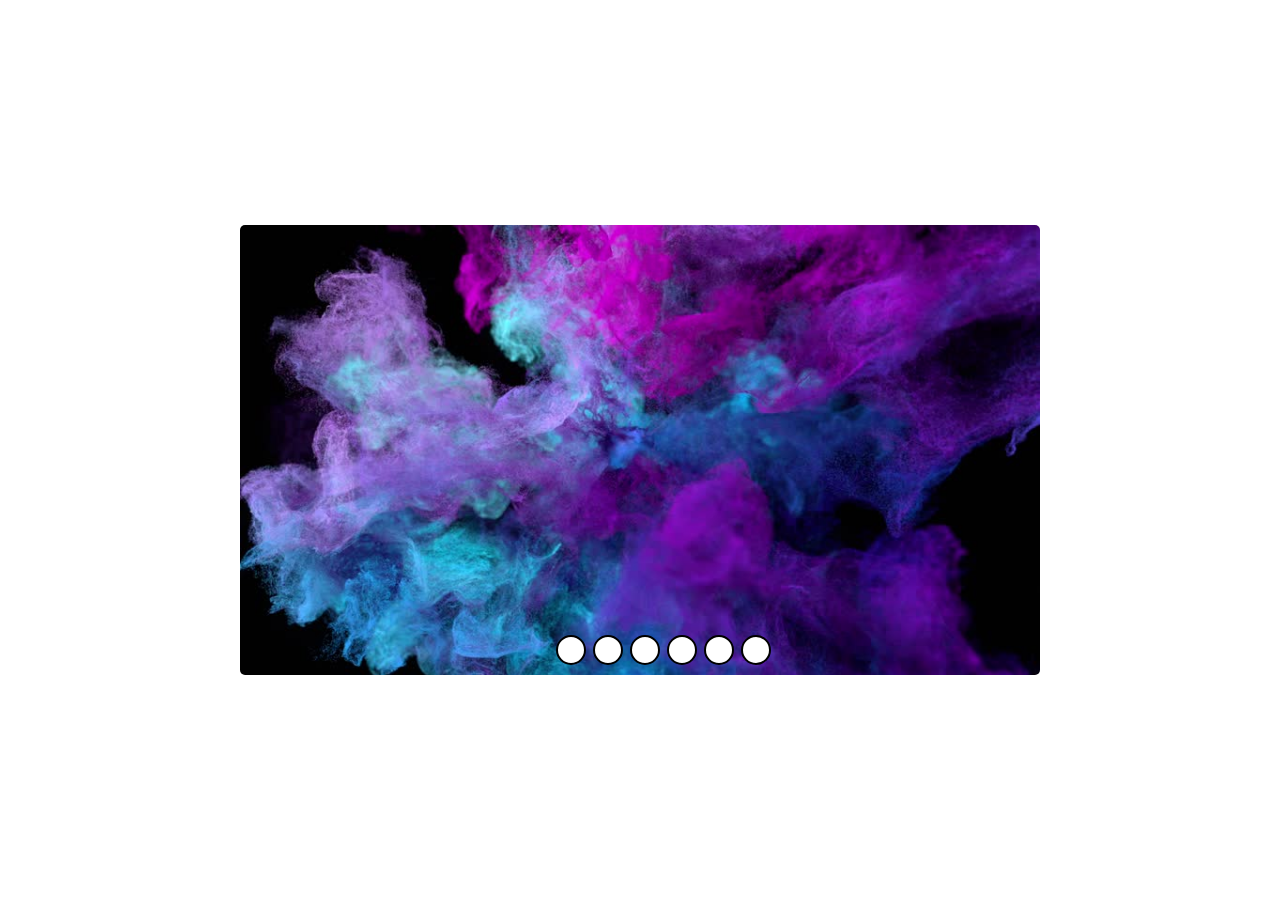
<file: slider-1/index.html>
<!DOCTYPE html>
<html lang="en">
<head>
    <meta charset="UTF-8">
    <meta name="viewport" content="width=device-width, initial-scale=1.0">
    <title>Slider</title>
    <link rel="stylesheet" href="styles.css">
</head>
<body>
    <div class="container">
        <div class="slides">
            <input type="radio" name="rName" id="r1" checked>
            <input type="radio" name="rName" id="r2">
            <input type="radio" name="rName" id="r3">
            <input type="radio" name="rName" id="r4">
            <input type="radio" name="rName" id="r5">
            <input type="radio" name="rName" id="r6">
            <div class="slide box1">
                <img src="1.jpg" alt="image 1" class="i1">
            </div>
            <div class="slide">
                <img src="2.jpg" alt="image 2" class="i2">
            </div>
            <div class="slide">
                <img src="3.jpg" alt="image 3" class="i3">
            </div>
            <div class="slide">
                <img src="4.jpg" alt="image 4" class="i4">
            </div>
            <div class="slide">
                <img src="5.jpg" alt="image 5" class="i5">
            </div>
            <div class="slide">
                <img src="6.jpg" alt="image 6" class="i6">
            </div>
        </div>
        <div class="nav">
            <label for="r1" class="nvbar"></label>
            <label for="r2" class="nvbar"></label>
            <label for="r3" class="nvbar"></label>
            <label for="r4" class="nvbar"></label>
            <label for="r5" class="nvbar"></label>
            <label for="r6" class="nvbar"></label>
        </div>
    </div>
</body>
</html>
</file>
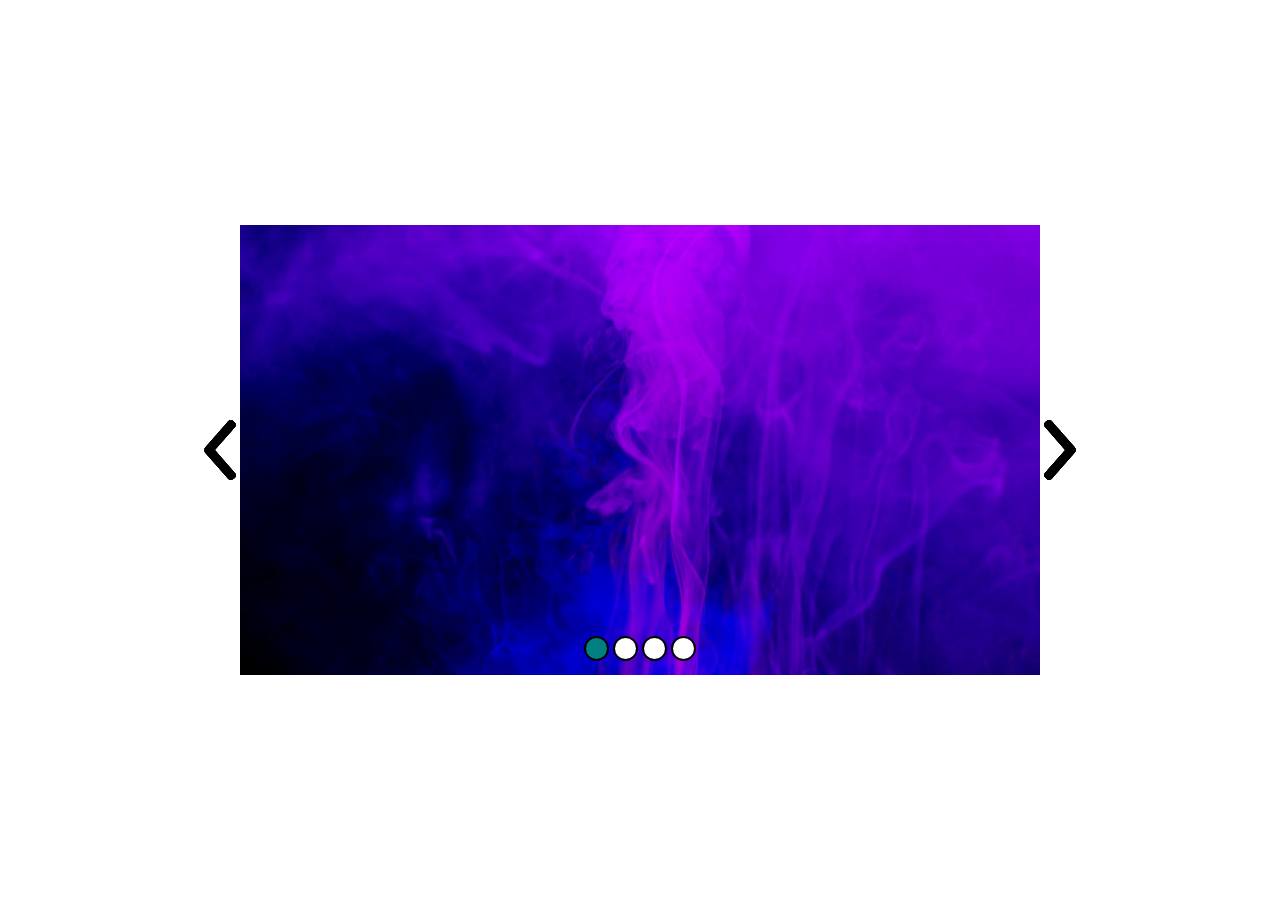
<file: slider-2/index.html>
<!DOCTYPE html>
<html lang="en">
<head>
    <meta charset="UTF-8">
    <meta name="viewport" content="width=device-width, initial-scale=1.0">
    <title>Slider</title>
    <link rel="stylesheet" href="styles.css">
</head>
<body>
    <div class="container select">
        <input type="radio" name="rName" id="r1" checked>
        <input type="radio" name="rName" id="r2">
        <input type="radio" name="rName" id="r3">
        <input type="radio" name="rName" id="r4">
        <div class="slide" id="s1">
            <img src="1.jpg" alt="image 1">
            <label for="r4" class="pre"></label>
            <label for="r2" class="next"></label>
        </div>
        <div class="slide" id="s2">
            <img src="2.jpg" alt="image 2">
            <label for="r1" class="pre"></label>
            <label for="r3" class="next"></label>
        </div>
        <div class="slide" id="s3">
            <img src="3.jpg" alt="image 3">
            <label for="r2" class="pre"></label>
            <label for="r4" class="next"></label>
        </div>
        <div class="slide" id="s4">
            <img src="4.jpg" alt="image 4">
            <label for="r3" class="pre"></label>
            <label for="r1" class="next"></label>
        </div>
        <div class="nav">
            <label for="r1" class="bar" id="l1"></label>
            <label for="r2" class="bar" id="l2"></label>
            <label for="r3" class="bar" id="l3"></label>
            <label for="r4" class="bar" id="l4"></label>
        </div>
    </div>
</body>
</html>
</file>
<file: slider-1/styles.css>
*{
    margin: 0;
    padding: 0;
    box-sizing: border-box;
}
body{
    min-height: 100vh;
    display: flex;
    justify-content: center;
    align-items: center;
}
.container{
    width: 800px;
    height: 450px;
    position: relative;
    border-radius: 5px;
    overflow: hidden;
}
.container .slides{
    width: 600%;
    height: 100%;
    display: flex;
}
.container .slides .slide{
    width: 16.666%;
    width: calc(100% / 6);
    height: 100%;
}
.container img{
    display: block;
    max-width: 800px;
    width: 100%;
    object-fit: cover;
    filter: blur(5px);
    transform: scale(0.85) rotate(20deg);
    transition: filter 1s linear, transform 1s linear;
}
.container .i3, .container .i6{
    transform: scale(0.7) rotate(-40deg);
}
input[type="radio"]{
    position: absolute;
    visibility: hidden;
}
.nav{
    position: absolute;
    bottom: 10px;
    left: 20px;
    display: flex;
    width: 100%;
    justify-content: center;
}
.nav .nvbar{
    width: 30px;
    height: 30px;
    border: 2px solid;
    margin-left: 7px;
    border-radius: 50%;
    cursor: pointer;
    background: white;
}
.nav .nvbar:hover{
    background: rgb(46, 46, 46);
}
#r1:checked ~ .box1{
    margin-left: 0;
}
#r1:checked ~ .slide .i1{
    filter: blur(0);
    transform: scale(1);
}
#r2:checked ~ .box1{
    margin-left: -16.666%;
    margin-left: calc(100% / -6);
}
#r2:checked ~ .slide .i2{
    filter: blur(0);
    transform: scale(1);
}
#r3:checked ~ .box1{
    margin-left: -33.333%;
    margin-left: calc(200% / -6);
}
#r3:checked ~ .slide .i3{
    filter: blur(0);
    transform: scale(1);
}
#r4:checked ~ .box1{
    margin-left: -49.9999%;
    margin-left: calc(300% / -6);
}
#r4:checked ~ .slide .i4{
    filter: blur(0);
    transform: scale(1);
}
#r5:checked ~ .box1{
    margin-left: -66.6666%;
    margin-left: calc(400% / -6);
}
#r5:checked ~ .slide .i5{
    filter: blur(0);
    transform: scale(1);
}
#r6:checked ~ .box1{
    margin-left: -83.333%;
    margin-left: calc(500% / -6);
}
#r6:checked ~ .slide .i6{
    filter: blur(0);
    transform: scale(1);
}
</file>
<file: slider-2/styles.css>
*{
    margin: 0;
    padding: 0;
    box-sizing: border-box;
}
body{
    width: 100%;
    min-height: 100vh;
    display: flex;
    justify-content: center;
    align-items: center;
}
.container{
    max-width: 800px;
    width: 100%;
    height: 450px;
    position: relative;
}
.container .slide{
    width: 100%;
    height: 100%;
    position: absolute;
    z-index: -1;
}
.container .slide img{
    display: block;
    max-width: 800px;
    width: 100%;
    height: 100%;
    object-fit: cover;
}
.pre, .next{
    width: 5%;
    background-color: aqua;
    height: 100%;
    position: absolute;
    top: 0;
    z-index: 99;
}
.pre{
    right: 100%;
    background: url(./next.svg) no-repeat center;
    transform: rotate(180deg) scale(0.8);
}
.next{
    left: 100%;
    background: url(./next.svg) no-repeat center;
    transform: scale(0.8);
}
#r1:checked ~ #s1, #r2:checked ~ #s2,
#r3:checked ~ #s3, #r4:checked ~ #s4{
    z-index: 11;
}
.nav{
    position: absolute;
    width: 100%;
    bottom: 10px;
    left: 0;
    text-align: center;
    z-index: 99;
}
.nav .bar{
    width: 25px;
    height: 25px;
    background: white;
    border: 2px solid;
    display: inline-block;
    border-radius: 50%;
}
#r1:checked ~ .nav #l1, #r2:checked ~ .nav #l2,
#r3:checked ~ .nav #l3, #r4:checked ~ .nav #l4{
    background-color: teal;
}
input[type="radio"]{
    display: none;
}
.select{
    -webkit-user-select: none;
    -moz-user-select: none;
    -ms-user-select: none;
}
</file>
